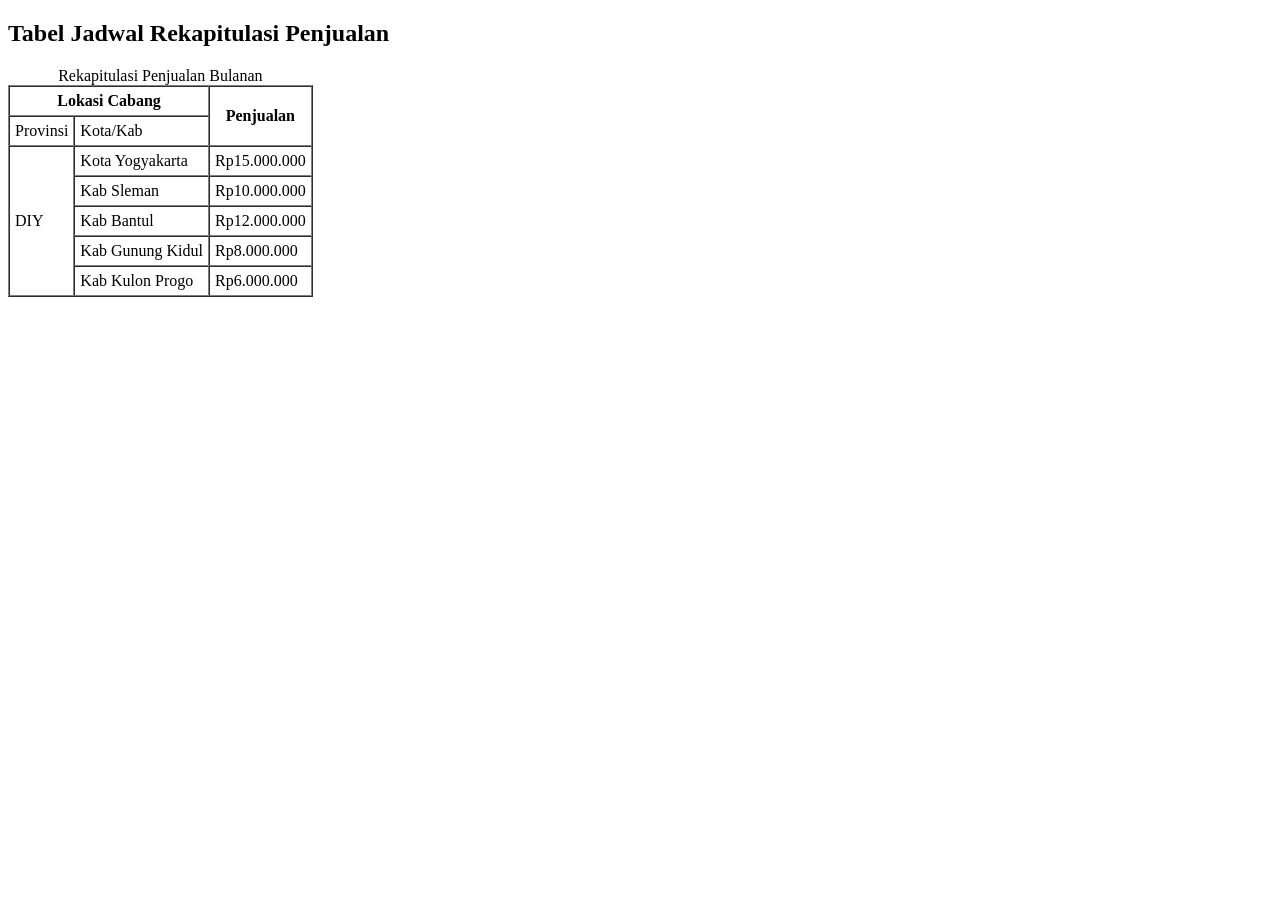
<file: MP3_C_13277_XHTMLTable/XHTML_Table_4_13277/index.html>
<?xml version="1.0" encoding="UTF-8"?>
<!DOCTYPE html PUBLIC "-//W3C//DTD XHTML 1.0 Strict//EN"
"http://www.w3.org/TR/xhtml1/DTD/xhtml1-strict.dtd">
<html xmlns="http://www.w3.org/1999/xhtml">
<head>
    <meta http-equiv="Content-Type" content="text/html; charset=UTF-8" />
    <title>Jadwal Rekapitulasi Penjualan</title>
</head>
<body>
    <h2>Tabel Jadwal Rekapitulasi Penjualan</h2>
    <table border="1" cellpadding="5" cellspacing="0">
        <caption>Rekapitulasi Penjualan Bulanan</caption>
        <tr>
            <th colspan="2">Lokasi Cabang</th>
            <th rowspan="2">Penjualan</th>
        </tr>
        <tr>
            <td>Provinsi</td>
            <td>Kota/Kab</td>
        </tr>
        <tr>
            <td rowspan="5">DIY</td>
            <td>Kota Yogyakarta</td>
            <td>Rp15.000.000</td>
        </tr>
        <tr>
            <td>Kab Sleman</td>
            <td>Rp10.000.000</td>
        </tr>
        <tr>
            <td>Kab Bantul</td>
            <td>Rp12.000.000</td>
        </tr>
        <tr>
            <td>Kab Gunung Kidul</td>
            <td>Rp8.000.000</td>
        </tr>
        <tr>
            <td>Kab Kulon Progo</td>
            <td>Rp6.000.000</td>
        </tr>
    </table>
</body>
</file>
